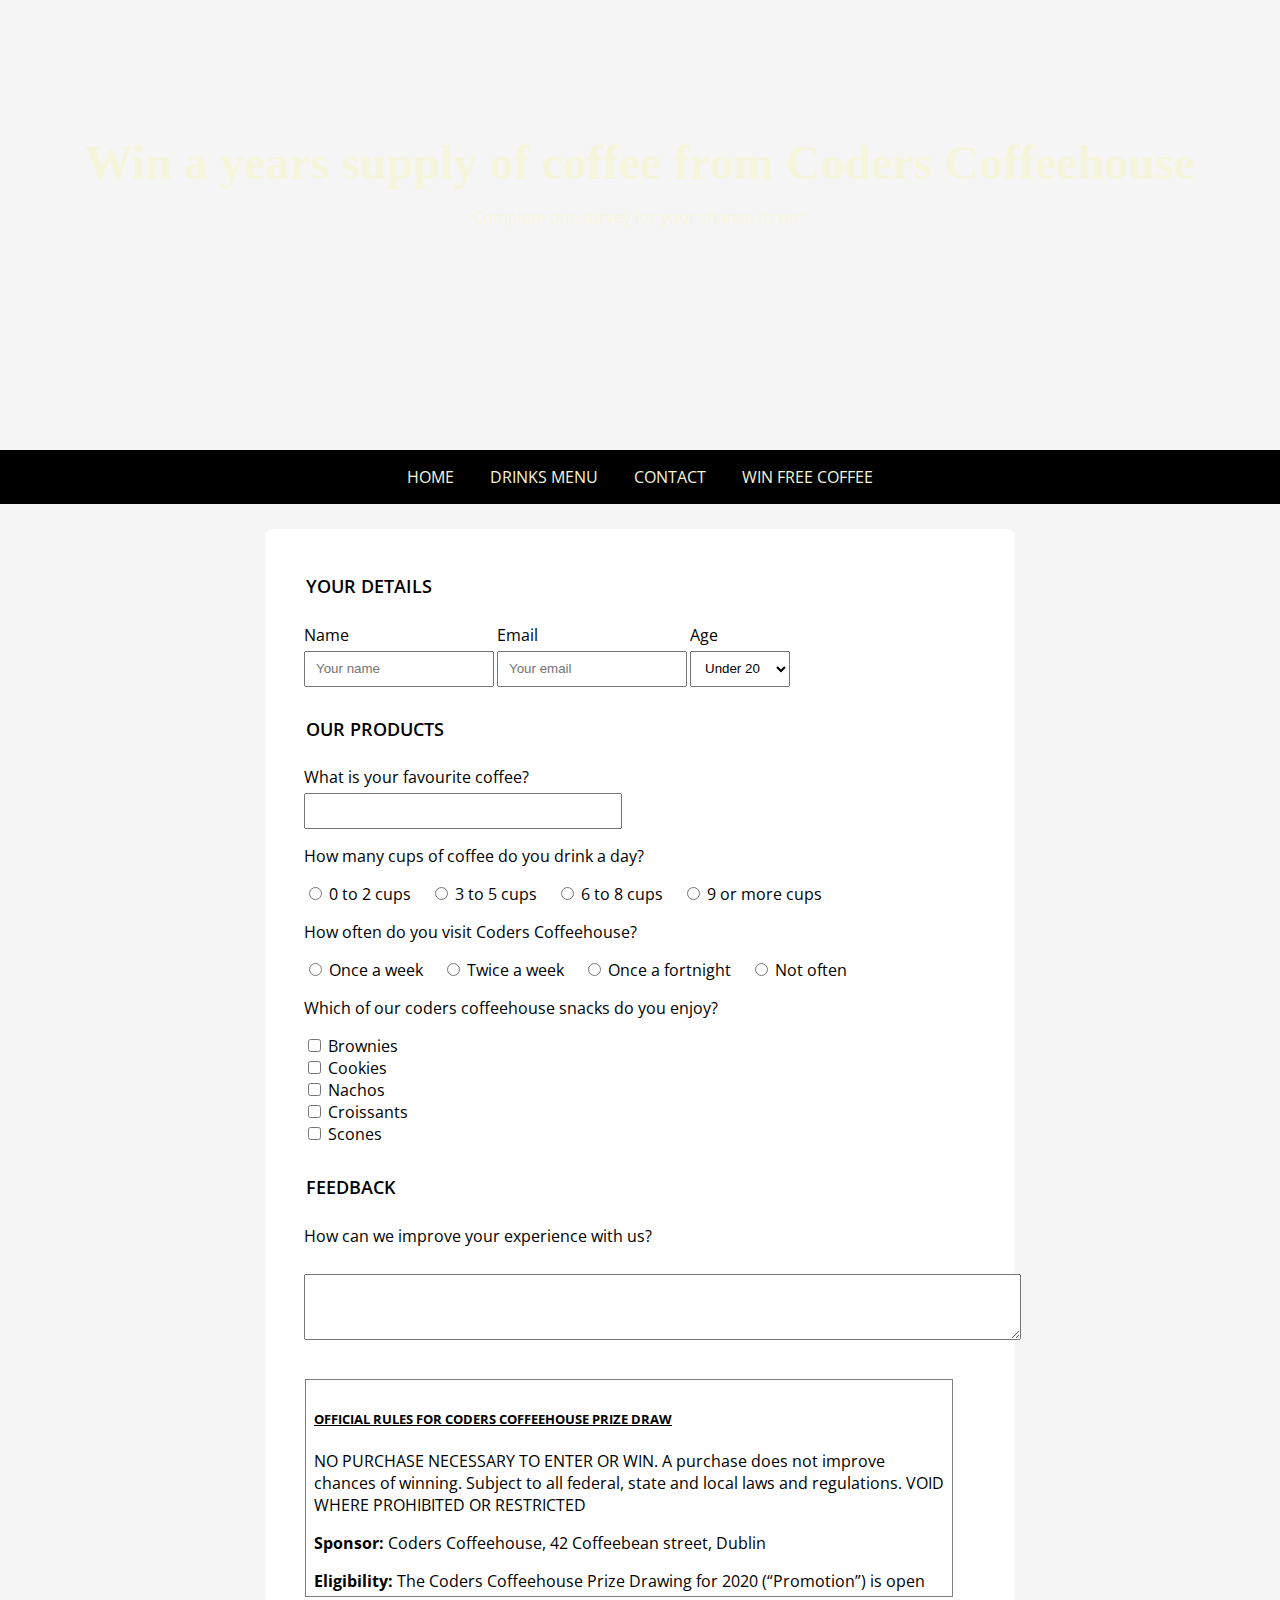
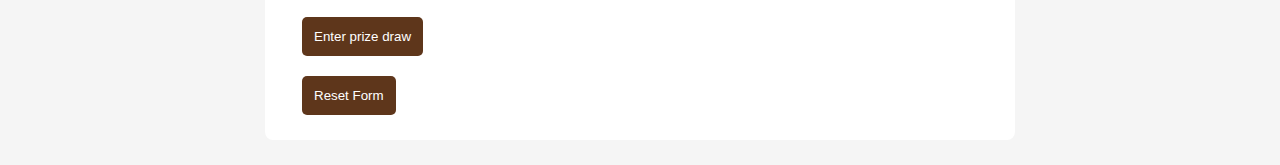
<file: form.html>
<!DOCTYPE html>
<html lang="en-US">

<head>
	<meta charset="UTF-8">
	<meta name="viewport" content="width=device-width, initial-scale=1.0">
	<meta name="description" content="Complete our survey for your chance to win a years supply of coffee from Coders Coffeehouse.">
	<meta name="keywords" content="coffeehouse, coffee, developers cafe, free wifi, dublin">
	<meta name="author" content="Coders Coffeehouse">
	<title>Win a years supply of coffee from Coders Coffeehouse</title>

	<link rel="stylesheet" href="CSS/styles.css">

</head>

<body>
	<header class="form-page-header page-header text-center">
	    <div class="vertical-center">
		    <h1>Win a years supply of coffee from Coders Coffeehouse</h1>
		    <p>Complete our survey for your chance to win!</p>
	    </div>
	</header>
	<nav class="black-background text-center text-uppercase">
		<a href="index.html#home" aria-label="Go to the top of the page">Home</a>
		<a href="index.html#drinks" aria-label="Go to drinks menu section">Drinks Menu</a>
		<a href="index.html#contact" aria-label="Go to contact information section">Contact</a>
		<a href="form.html" aria-label="Fill in our survey for your chance to win free coffee">Win Free Coffee</a>
	</nav>
	
	<form action="https://formdump.codeinstitute.net" method="POST">

	<fieldset>
		<legend>Your details</legend>

		<div class="float-left">
			<label for="name-field" class="block-label">Name</label>
			<input id="name-field" type="text" name="full_name" placeholder="Your name" required>
		</div>
		<div class="float-left">
			<label for="email-field" class="block-label">Email</label>
			<input id="email-field" type="email" name="email" placeholder="Your email" required>
		</div>

		<label for="age" class="block-label">Age</label>
		<select id="age" name="age" required>
			<option value="under-20">Under 20</option>
			<option value="20s">20-29</option>
			<option value="30s">30-39</option>
			<option value="40s">40-49</option>
			<option value="50s">50-59</option>
			<option value="60+">60+</option>
		</select>

	</fieldset>

		
		<fieldset>
			<legend>Our products</legend>
			<div>
				<label for="fav-coffee" class="block-label">What is your favourite coffee?</label>
				<input id="fav-coffee" list="coffees" name="fav-coffee" required>
				<datalist id="coffees">
					<option value="Latte">
					<option value="Americano">
					<option value="Cappuccino">
					<option value="Espresso">
					<option value="Flat-white">
				</datalist>
			</div>

			<p>How many cups of coffee do you drink a day?</p>

			<input id="0-2cups-radio" name="cups-a-day" value="0-2cups" type="radio" required>
			<label for="0-2cups-radio">0 to 2 cups</label>

			<input id="3-5cups-radio" name="cups-a-day" value="3-5cups" type="radio" required>
			<label for="3-5cups-radio">3 to 5 cups</label>

			<input id="6-8cups-radio" name="cups-a-day" value="6-8cups" type="radio" required>
			<label for="6-8cups-radio">6 to 8 cups</label>

			<input id="9plus-cups-radio" name="cups-a-day" value="9plus-cups" type="radio" required>
			<label for="9plus-cups-radio">9 or more cups</label>

			<p>How often do you visit Coders Coffeehouse?</p>

			<input id="once-a-week" name="visit-frequency" value="once-a-week" type="radio" required>
			<label for="once-a-week">Once a week</label>

			<input id="twice-a-week" name="visit-frequency" value="twice-a-week" type="radio" required>
			<label for="twice-a-week">Twice a week</label>

			<input id="once-a-fortnight" name="visit-frequency" value="once-a-fortnight" type="radio" required>
			<label for="once-a-fortnight">Once a fortnight</label>

			<input id="not-often" name="visit-frequency" value="not-often" type="radio" required>
			<label for="not-often">Not often</label>

			<p>Which of our coders coffeehouse snacks do you enjoy?</p>
			<div>
				<input type="checkbox" id="brownies-checkbox" name="brownies">
				<label for="brownies-checkbox">Brownies</label>
			</div>
			<div>
				<input type="checkbox" id="cookies-checkbox" name="cookies">
				<label for="cookies-checkbox">Cookies</label>
			</div>
			<div>
				<input type="checkbox" id="nachos-checkbox" name="nachos">
				<label for="nachos-checkbox">Nachos</label>
			</div>
			<div>
				<input type="checkbox" id="croissants-checkbox" name="croissants">
				<label for="croissants-checkbox">Croissants</label>
			</div>
			<div>
				<input type="checkbox" id="scones-checkbox" name="scones">
				<label for="scones-checkbox">Scones</label>
			</div>	
		</fieldset>

		<fieldset>
			<legend>Feedback</legend>
			<label for="feedback" class="block-label">How can we improve your experience with us?</label>
			<br>
			<textarea id="feedback" rows="4" cols="87" name="feedback"></textarea>
		</fieldset>
        <div id="terms">
            <h5 class="underline">OFFICIAL RULES FOR CODERS COFFEEHOUSE PRIZE DRAW</h5>
            <p>NO PURCHASE NECESSARY TO ENTER OR WIN. A purchase does not improve chances
                of winning. Subject to all federal, state and local laws and regulations. VOID WHERE
                PROHIBITED OR RESTRICTED</p>
            <p><span class="bold">Sponsor: </span>Coders Coffeehouse, 42 Coffeebean street, Dublin</p>

            <p><span class="bold">Eligibility: </span>
                The Coders Coffeehouse Prize Drawing for 2020 (“Promotion”) is open to all individuals who (i) are 21
                years of age or older at the
                time of entry, excluding of Sponsor and its
                parents, subsidiaries, affiliated companies and agents, and their immediate families or those
                living in the same household, are not eligible to enter.</p>

            <p><span class="bold">Promotion Period: </span>
                Entrants may participate in the Promotion between 00:01am GMT on
                January 1, 2020 through 23:01AM GMT on December 31, 2020 (“Promotion Period”). Sponsor's
                server is the official clock for this Promotion.
            </p>

            <p><span class="bold">Release: </span>
                BY ENTERING THE PROMOTION, ENTRANTS RELEASE AND HOLD HARMLESS
                SPONSOR AND ITS PARENTS, SUBSIDIARIES, AND AFFILIATED COMPANIES, AND
                EACH OF THEIR DIRECTORS, OFFICERS, EMPLOYEES, REPRESENTATIVES,
                VENDORS, PARTNERS AND AGENTS, FROM ANY AND ALL LIABILITY WHATSOEVER,
                AND WAIVE ANY AND ALL CAUSES OF ACTION, FOR OR RELATED TO ANY CLAIMS,
                COSTS, INJURIES, LOSSES, LIABILITIES, OR DAMAGES OF ANY KIND (INCLUDING,
                WITHOUT LIMITATION, PERSONAL INJURY, DEATH, DAMAGE TO OR DESTRUCTION OF
                PROPERTY, RIGHTS OF PUBLICITY OR PRIVACY, DEFAMATION OR PORTRAYAL IN A
                FALSE LIGHT) ARISING OUT OF OR IN CONNECTION WITH THE PROMOTION OR THE
                ACCEPTANCE, POSSESSION, OR USE OF THE PRIZE, WHETHER UNDER A THEORY OF
                CONTRACT, WARRANTY, TORT (INCLUDING, WITHOUT LIMITATION, NEGLIGENCE,
                WHETHER ACTIVE, PASSIVE, OR IMPUTED), STRICT LIABILITY, PRODUCT LIABILITY,
                CONTRIBUTION, OR ANY OTHER THEORY, TO THE EXTENT PERMITTED BY LAW.
            </p>

            <p><span class="bold">Winner Notification and Acceptance: </span>
                The potential winners will be notified on or about
                January 2nd 2021, via email. Winner may waive the right to receive the prize. The prize is nonassignable
                and non-transferable. Cash will not be awarded in lieu of the prize, but Sponsor
                reserves the right to substitute a prize of equal or greater value due to unavailability. The winner
                is solely responsible for reporting and payment of any federal, state and local taxes and for
                compliance with all laws associated with the use of the prize. The winner may be asked to
                execute and return to Sponsor an affidavit of eligibility and a liability release (except where
                prohibited by law) within fourteen (14) days of attempted notification. Non-compliance within
                that time period or failure to comply with any term or condition of these Official Rules may, at
                the sole discretion of Sponsor, result in a winner's disqualification and the selection of an
                alternate winner. Return of any prize/prize notification as undeliverable will result in
                disqualification and an alternate winner will be selected. All decisions of Sponsor are final and
                binding.
            </p>

            <p><span class="bold">Rules: </span>
                By entering the Promotion, entrant agrees to abide by the terms and conditions of these
                Official Rules, which are final on all matters pertaining to the Promotion, and warrants that
                he/she is eligible to participate in the Promotion. Submission of entry constitutes entrant’s
                consent for Sponsor to use entrant’s email address for purposes of marketing and promotion of
                Sponsor’s products and services.
            </p>
        </div>

		<input type="submit" class="block-label" value="Enter prize draw">
		<input type="reset" value="Reset Form">

	</form>
	
</body>

</html>
</file>
<file: CSS/styles.css>
@import url('https://fonts.googleapis.com/css?family=Merienda+One|Open+Sans&display=swap');

body {
	font-family: 'Open Sans', Arial, sans-serif;
	margin: 0;
	background-color: whitesmoke;
}

h1,h2,h3 {
	font-family: 'Merienda One', 'Brush Script MT', cursive;
}

h1 {
	font-size: 3rem;
	margin: 0;
}

h2 {
	font-size: xx-large;
}

header {
	color: beige;
}

header > p {
	color: white;
}

header {
	background-color: black;
}

#drinks {
	padding: 1rem 0;
	margin-bottom: 80px;
	background: url('https://codeinstitute.s3-eu-west-1.amazonaws.com/CSSEssentials/coffee-beans.jpg') center center / cover no-repeat fixed;
}

.text-white {
	color: #FFFFFF;
}

.black-background {
    background-color: black;
}

#home {
    background-image: url('https://codeinstitute.s3-eu-west-1.amazonaws.com/CSSEssentials/coffeehouse.jpg');
}

.page-header {
	height: 50vh;
	background: center 75% / cover no-repeat;
}

.form-page-header {
	background-image: url('https://codeinstitute.s3-eu-west-1.amazonaws.com/CSSEssentials/table.jpg')
}

.text-center {
    text-align: center;
}

.text-right {
    text-align: right;
}

strong {
	font-size: 1.3rem;
}

.text-uppercase {
    text-transform: uppercase;
}

.underline {
	text-decoration: underline;
}

nav {
	padding: 1rem;
}

nav > a {
	text-decoration: none;
	color: beige;
	margin: 1rem;
}

nav > a:hover {
	color: silver;
}

.bold {
	font-weight: bold;
}

small {
	font-style: italic;
}

img {
	border-radius: 8px;
	width: 96%;
	margin: 2%;
}

#coffee-box {
	background-color: brown;
    position: relative;
    left: 70px;
    top: -15px;
}

#tea-box {
	background-color: #6f4e37;
	position: relative;
	z-index: 1;
}

#cold-drinks-box {
	background-color: chocolate;
    position: relative;
    right: 70px;
    top: -15px;
}

.vertical-center {
    position: relative;
    top: 30%;
}

.one-third-width-column {
    width: 33.33%;
    display: inline-block;
}

.two-thirds-width-column {
    width: 66.66%;
    display: inline-block;
}

.reasons-box {
	padding: 10px 5px 25px 5px;
	border-radius: 8px;
	width: 100%;
	margin: 2%;
	background-color: chocolate;
    position: relative;
    left: 20%;
    top: 30px;
}

.drinks-box {
	width: 33%;
	margin: 1rem 0;
	display: inline-block;
}

/* padding to allow for fixed footer */
#contact {
    margin-bottom: 50px;
}

.contact-boxes-container {
    width: 66%;
    margin: 0 auto;
}

.contact-box-left {
    width: 250px;
    margin-top: -20px;
    float: left;
}

.contact-box-right {
    width: 250px;
    text-align: right;
    margin-top: -20px;
    float: right;
}

.spacer{
	clear: both;
}

.float-left{
    float: left;
}

.float-right{
    float: right;
}

li{
    list-style-type: none;
}

.contact-box-center {
    width: 250px;
    height: 250px;
    margin: 0 auto;
    text-align: center;
}

th,
td {
    border-bottom: 1px solid black;
}

ul {
	padding: 0;
}

#reasons li {
    margin-top: 5%;
}

a:hover {
	text-decoration: none;
	color: chocolate;
}

footer {
	background-color: #6f4e37;
	padding: 1em;
	text-align: center;
    width: 100%;
    position: fixed;
    bottom: 0;
    right: 0;
	z-index: 3;
}

footer > span {
	color: silver;
}

footer > a {
	color: beige;
	text-decoration: none;
	padding: 0 15px;
	font-size: 0.8rem;
}

footer > p {
	color: silver;
}

fieldset {
	border: none;
	margin-top: 20px;
}

input[type=submit] {
	margin-top: 20px;
	margin-left: 0.75rem;
	padding: 0.75rem;
	background-color: #5e361b;
	color: white;
	border: none;
	border-radius: 5px;
}

input[type=reset]{
    margin-top: 20px;
	margin-left: 0.75rem;
	padding: 0.75rem;
	background-color: #5e361b;
	color: white;
	border: none;
	border-radius: 5px;
}

input[type=text],
input[type=email],
input[list=coffees] {
    height: 30px;
    width: 90%;
    padding-left: 10px;
	margin: 0 auto;
}

/* overrides css above */
input[list=coffees] {
    width: 45%;
}

select {
    height: 36px;
    width: 100px;
    padding-left: 10px;
}

form {
	width: 700px;
	padding: 25px;
	border-radius: 8px;
	margin: 25px auto;
	background-color: white;
}

.block-label {
	display: block;
}

legend {
	font-size: large;
	font-weight: 600;
	text-transform: uppercase;
	margin: 20px 0 10px 0;
}

label {
    margin: 10px 15px 5px 0;
}

.checkboxes-box div {
    margin-top: 15px;
}

#reasons li {
    margin-top: 5%;
}

#terms {
    height: 200px;
    width: 90%;
    padding: 0.5rem;
    margin: 1.5rem 0 0 15px;
    border: 1px solid grey;
    overflow: scroll;
}

/* map */
#map-wrapper {

    height: 300px;
    margin-bottom: 107px;
}

#map {
    height: 100%;
    width: 100%;
    border: none;
}
</file>
